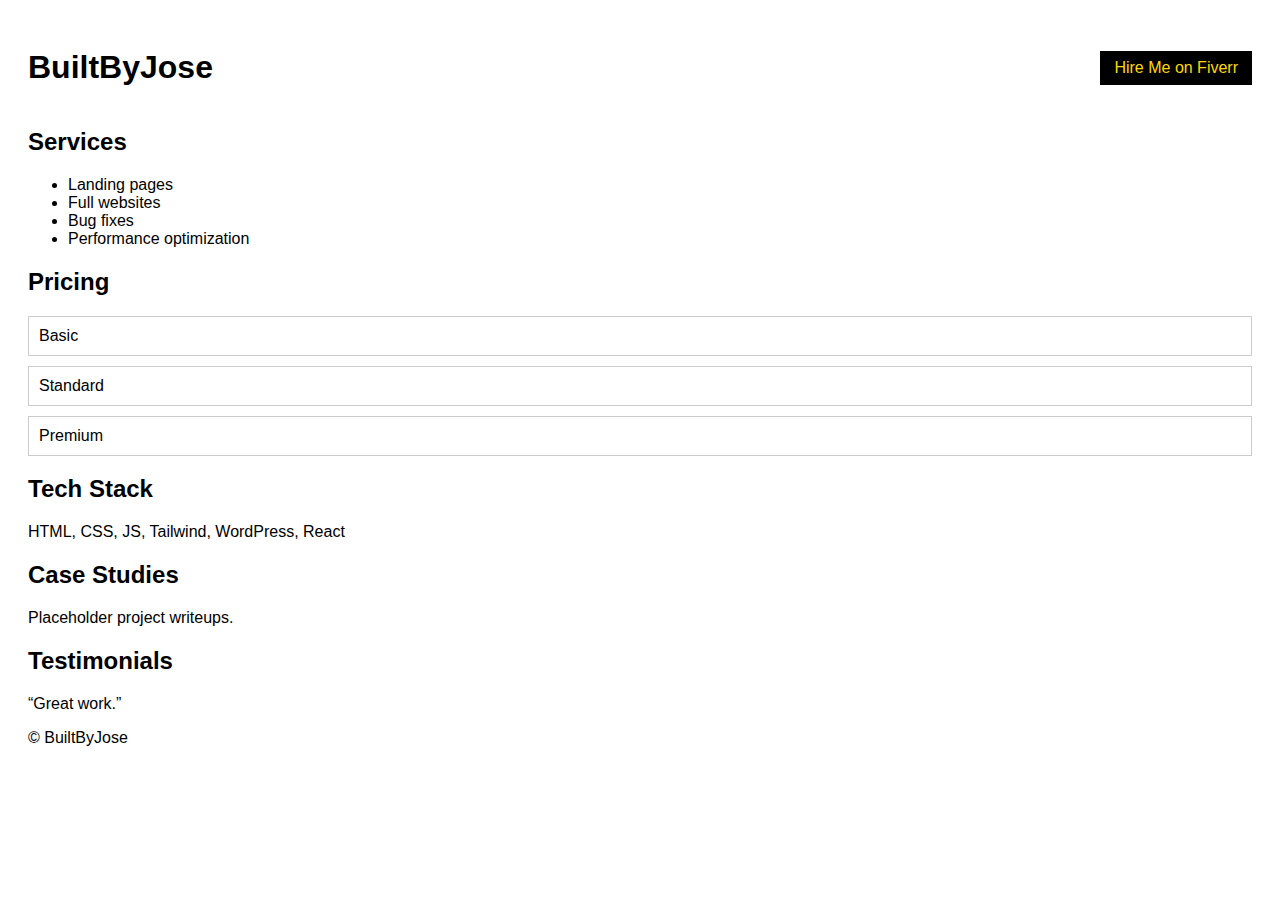
<file: index.html>
<!DOCTYPE html>
<html>
<head>
<meta charset="UTF-8" />
<meta name="viewport" content="width=device-width, initial-scale=1.0" />
<title>BuiltByJose</title>
<link rel="stylesheet" href="style.css" />
</head>
<body>
<header>
  <h1>BuiltByJose</h1>
  <a href="#" class="hire">Hire Me on Fiverr</a>
</header>

<section>
  <h2>Services</h2>
  <ul>
    <li>Landing pages</li>
    <li>Full websites</li>
    <li>Bug fixes</li>
    <li>Performance optimization</li>
  </ul>
</section>

<section>
  <h2>Pricing</h2>
  <div class="tier">Basic</div>
  <div class="tier">Standard</div>
  <div class="tier">Premium</div>
</section>

<section>
  <h2>Tech Stack</h2>
  <p>HTML, CSS, JS, Tailwind, WordPress, React</p>
</section>

<section>
  <h2>Case Studies</h2>
  <p>Placeholder project writeups.</p>
</section>

<section>
  <h2>Testimonials</h2>
  <p>“Great work.”</p>
</section>

<footer>
  <p>© BuiltByJose</p>
</footer>
</body>
</html>
</file>
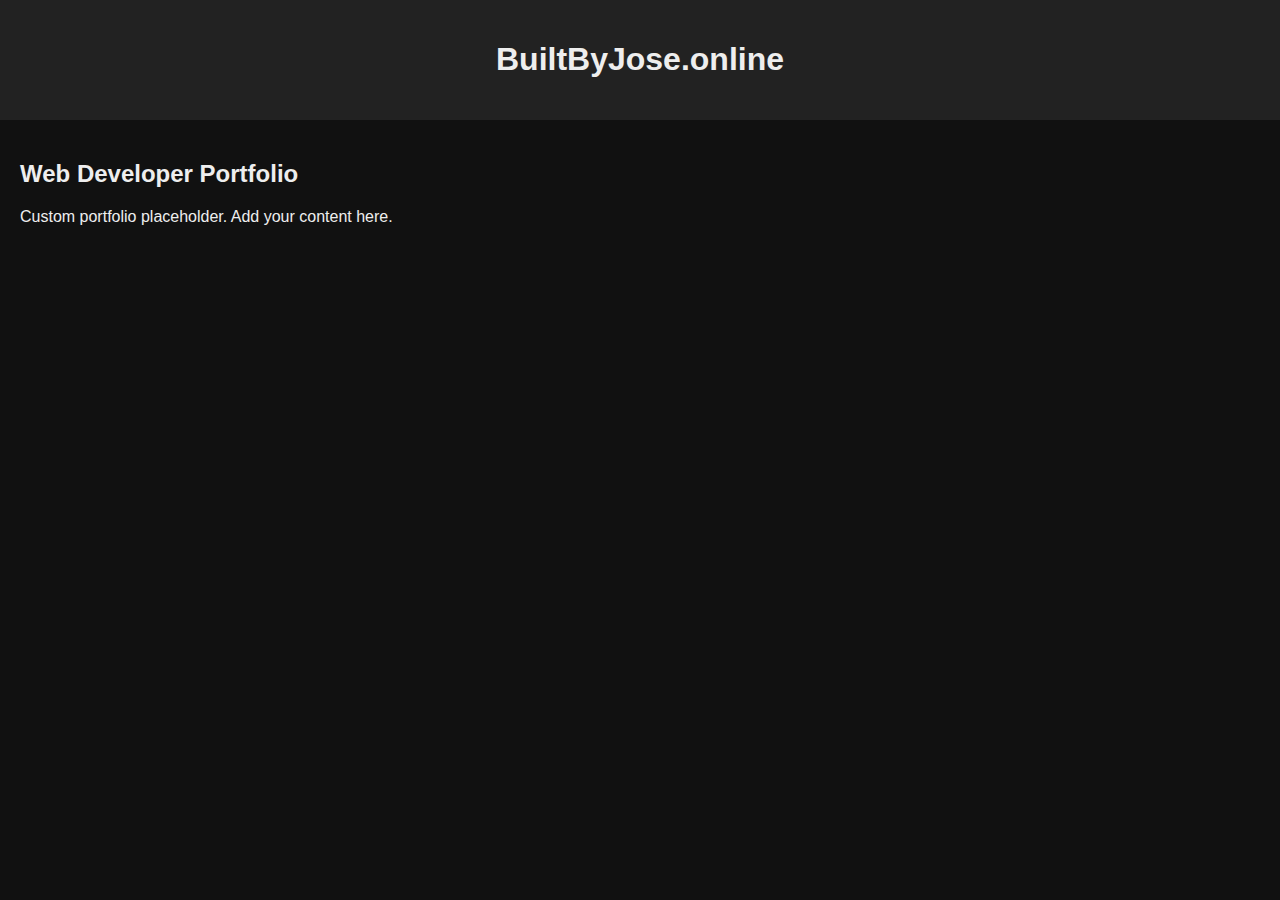
<file: .github/builtbyjose_online_portfolio/index.html>
<!DOCTYPE html>
<html>
<head>
<meta charset="UTF-8">
<title>BuiltByJose Online</title>
<link rel="stylesheet" href="style.css">
</head>
<body>
<header><h1>BuiltByJose.online</h1></header>
<section>
<h2>Web Developer Portfolio</h2>
<p>Custom portfolio placeholder. Add your content here.</p>
</section>
</body>
</html>
</file>
<file: style.css>
body { font-family: sans-serif; padding: 20px; }
header { display: flex; justify-content: space-between; align-items: center; }
.hire { background: black; color: gold; padding: 8px 14px; text-decoration: none; }
.tier { margin: 10px 0; padding: 10px; border: 1px solid #ccc; }
</file>
<file: .github/builtbyjose_online_portfolio/style.css>
body { font-family: Arial, sans-serif; margin:0; padding:0; background:#111; color:#eee;}
header { background:#222; padding:20px; text-align:center;}
section { padding:20px;}
</file>
